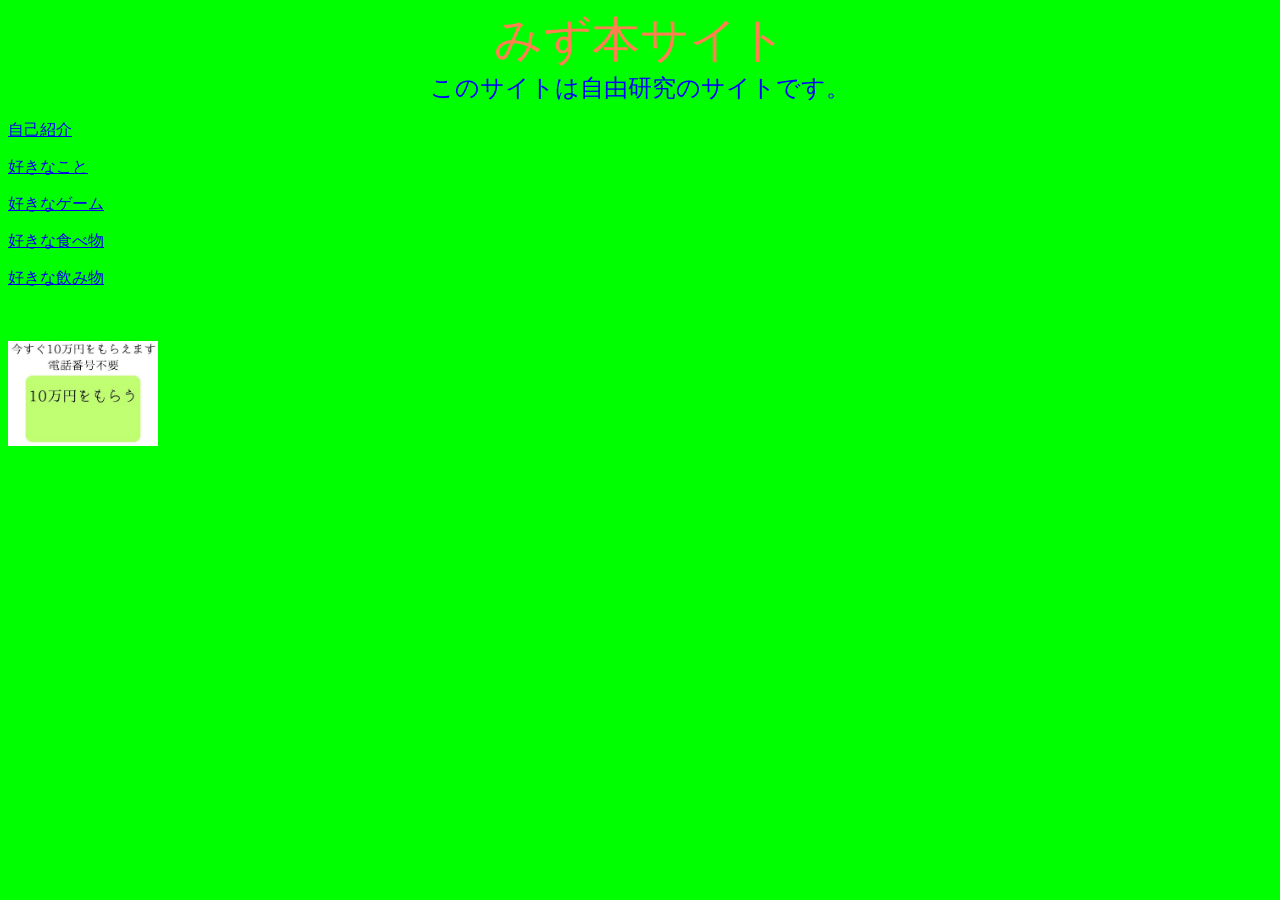
<file: index.html>
<!DOCTYPE html>
<html>
<head>
<title>みず本サイト</title>
</head>


<body bgcolor="#00ff00">
<center><font size="7" color="#ff7f50">みず本サイト</font></center>
<center><font size="5" color="#0000ff">このサイトは自由研究のサイトです。</font></center>
<p><a href="file:///C:/Users/user/Desktop/mizu_jiyu/profile.html">自己紹介</a></p>
<a href="file:///C:/Users/user/Desktop/mizu_jiyu/like.html">好きなこと</a></p>
<p><a href="file:///C:/Users/user/Desktop/mizu_jiyu/likege-mu.html">好きなゲーム</a></p>
<p><a href="file:///C:/Users/user/Desktop/mizu_jiyu/likefudo.html">好きな食べ物</a></p>
<p><a href="file:///C:/Users/user/Desktop/mizu_jiyu/likedorinku.html">好きな飲み物</a></p>
<br>
<br>
<a href="file:///C:/Users/user/Desktop/mizu_jiyu/uso.html"><img src="10.jpg" width="150" height="105"></img></a>
</biv>
<html>
</file>
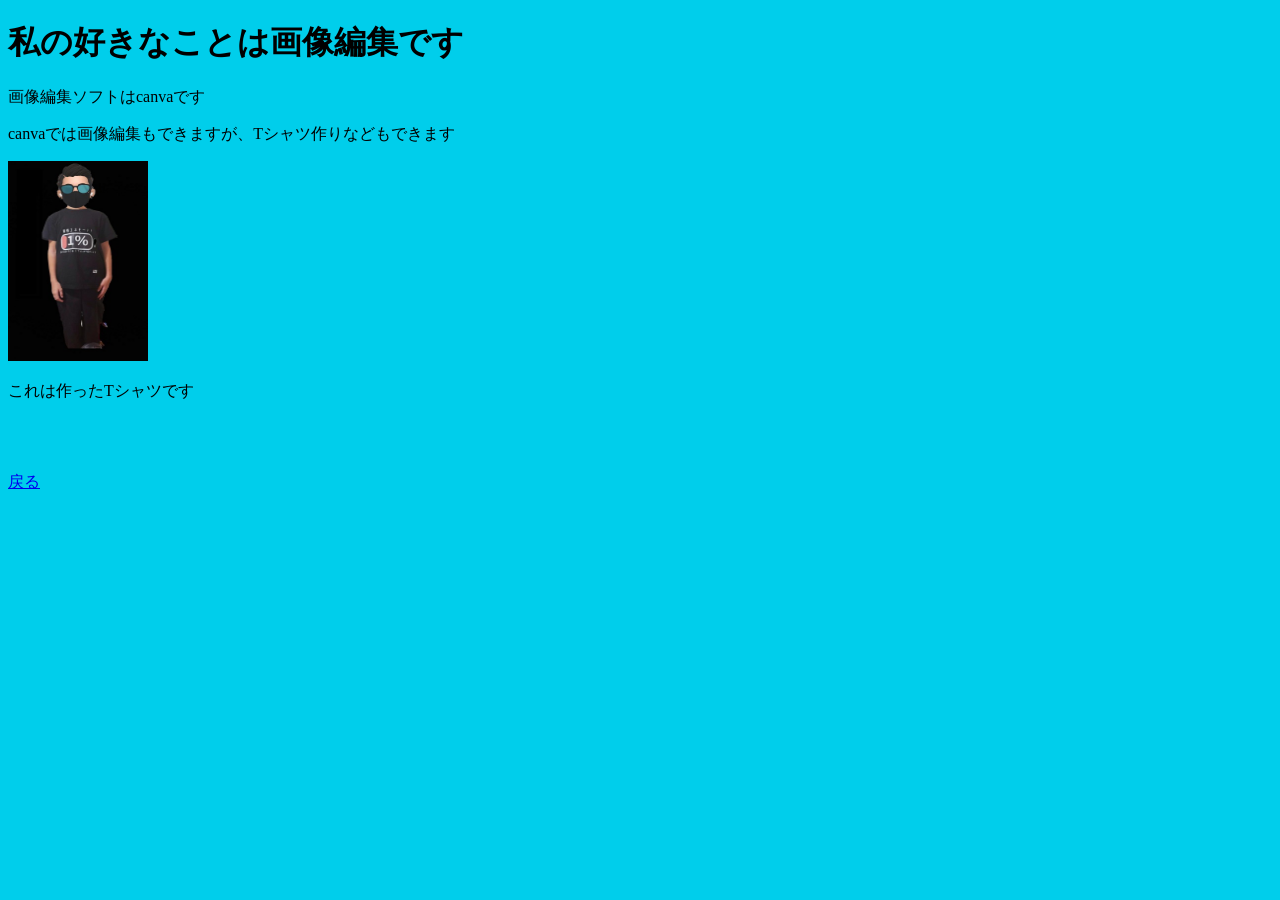
<file: like.html>
<!DOCTYPE html>
<html>
<head>
<title>瑞希好きなこと紹介</title>
</head>

<body bgcolor="#８７ceeb">
<h1>私の好きなことは画像編集です</h1>
<p>画像編集ソフトはcanvaです</p>
<p>canvaでは画像編集もできますが、Tシャツ作りなどもできます</p>
<img src="t-shatu.jpg" width="140" height="200"></img>
<p>これは作ったTシャツです</p>
<br>
<br>
<br>

<a href="file:///C:/Users/user/Desktop/mizu_jiyu/index.html">戻る</a></p>
</body>
<html>
</file>
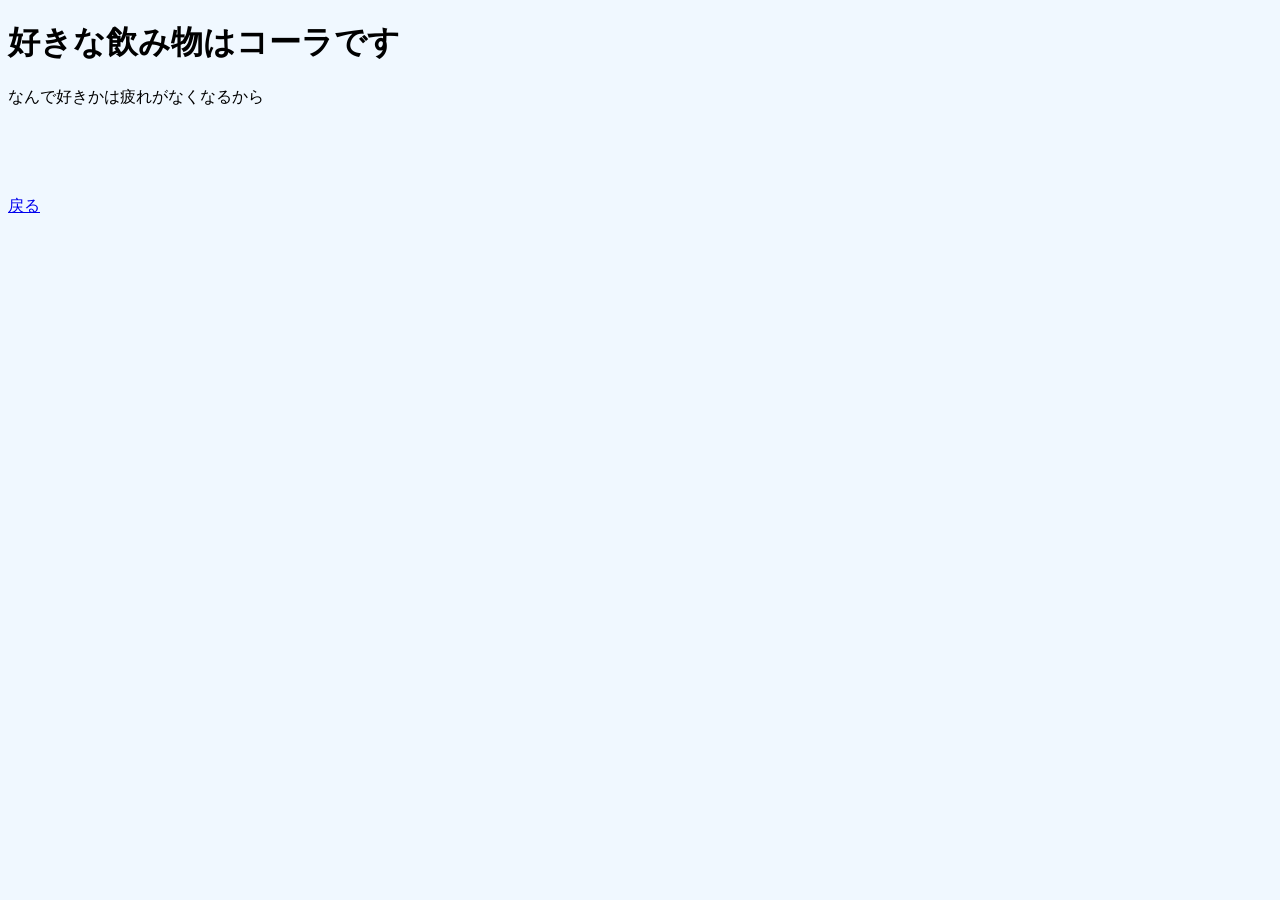
<file: likedorinku.html>
<!DOCTYPE html>
<html>
<head>
<title>瑞希好きな飲み物紹介</title>
</head>

<body bgcolor="#f0f8ff">
<h1>好きな飲み物はコーラです</h1>
<p>なんで好きかは疲れがなくなるから</p>
<p>
<br>
<br>
<br>
<br>

<a href="file:///C:/Users/user/Desktop/mizu_jiyu/index.html">戻る</a></p>
</body>
<html>
</file>
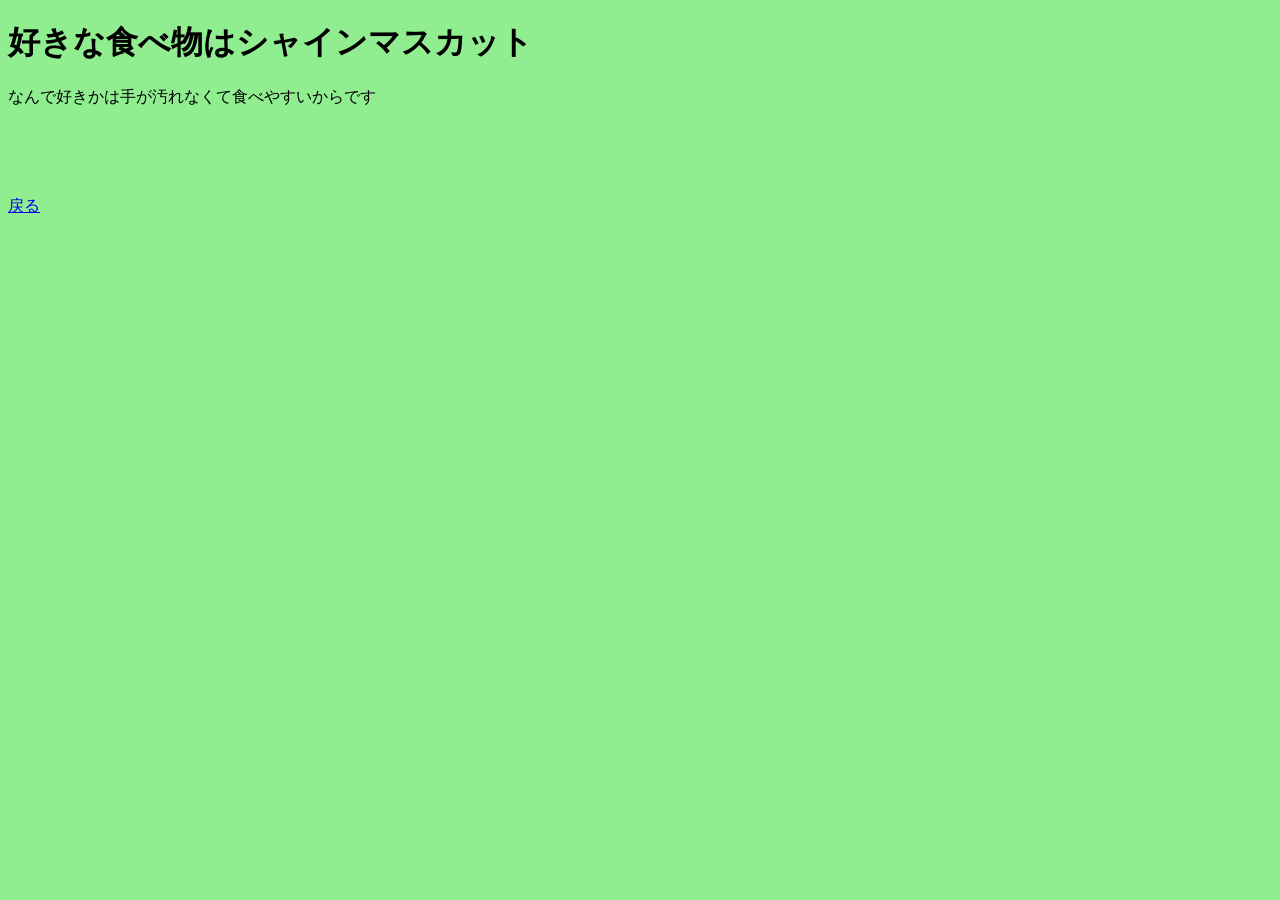
<file: likefudo.html>
<!DOCTYPE html>
<html>
<head>
<title>瑞希好きな食べ物紹介</title>
</head>

<body bgcolor="#90ee90">
<h1>好きな食べ物はシャインマスカット</h1>
<p>なんで好きかは手が汚れなくて食べやすいからです</p>
<p>
<br>
<br>
<br>
<br>

<a href="file:///C:/Users/user/Desktop/mizu_jiyu/index.html">戻る</a></p>
</body>
<html>
</file>
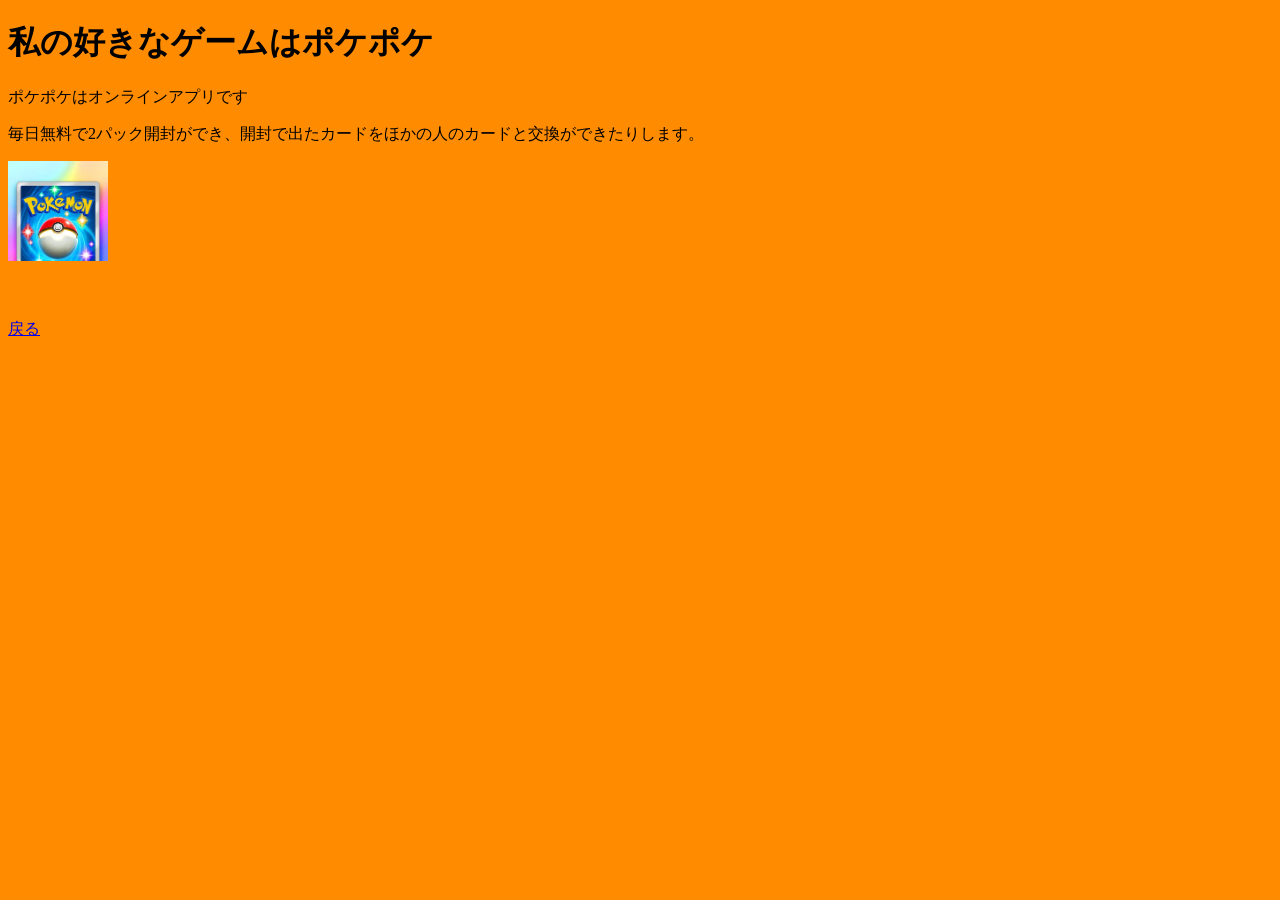
<file: likege-mu.html>
<!DOCTYPE html>
<html>
<head>
<title>瑞希好きなゲーム紹介</title>
</head>

<body bgcolor="#ff8c00">
<h1>私の好きなゲームはポケポケ</h1>
<p>ポケポケはオンラインアプリです</p>
<p>毎日無料で2パック開封ができ、開封で出たカードをほかの人のカードと交換ができたりします。</p>
<img src="Untitled.jpg" width="100" height="100"></img>

<br>
<br>
<br>
<br>

<a href="file:///C:/Users/user/Desktop/mizu_jiyu/index.html">戻る</a></p>
</body>
<html>
</file>
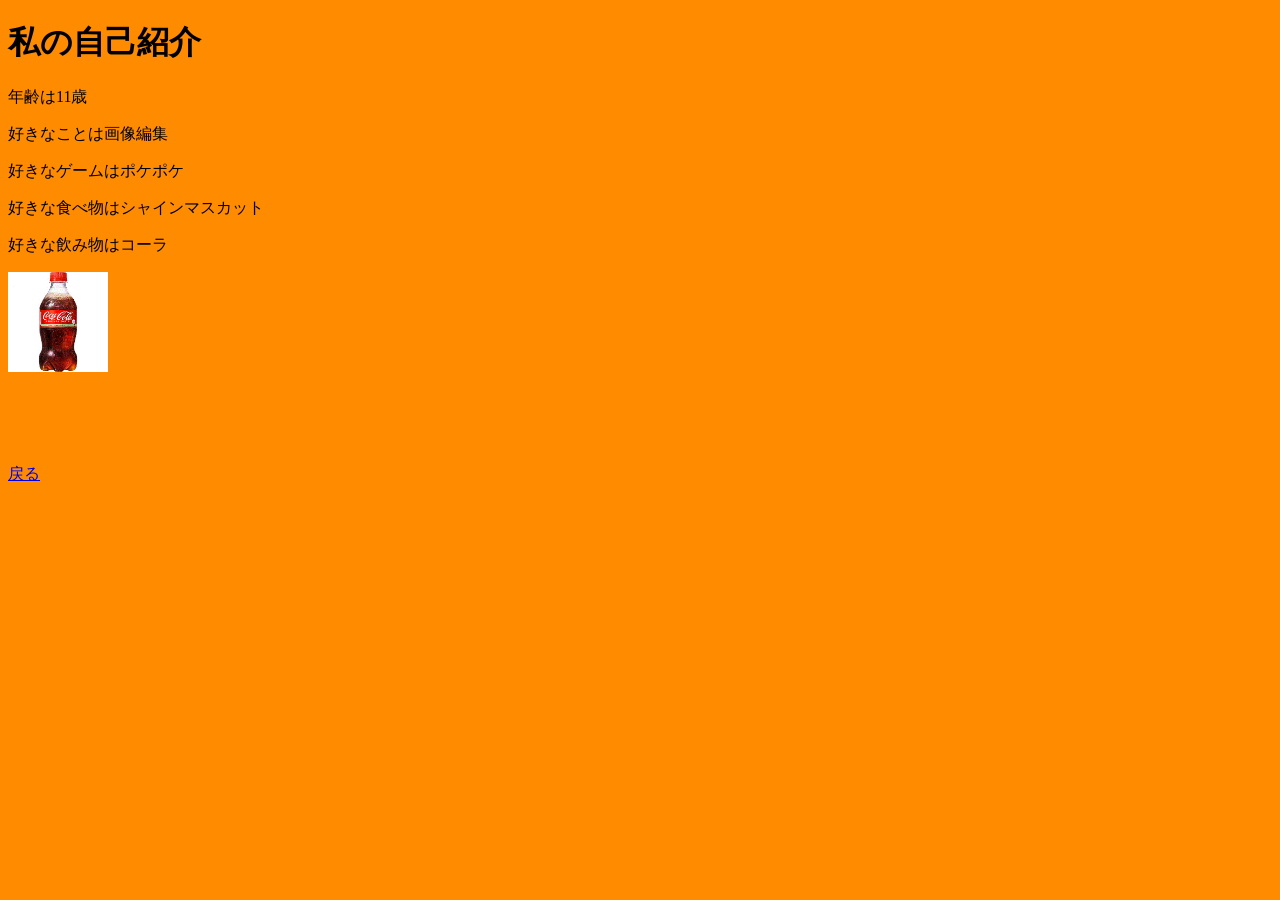
<file: profile.html>
<!DOCTYPE html>
<html>
<head>
<title>瑞希自己紹介</title>
</head>

<body bgcolor="#ff8c00">
<h1>私の自己紹介</h1>
<p>年齢は11歳</p>
<p>好きなことは画像編集</p>
<p>好きなゲームはポケポケ</p>
<p>好きな食べ物はシャインマスカット</p>
<p>好きな飲み物はコーラ</p>
<img src="coke.gif" width="100" height="100"></img>
<p>
<br>
<br>
<br>
<br>

<a href="file:///C:/Users/user/Desktop/mizu_jiyu/index.html
">戻る</a></p>
</body>
<html>
</file>
